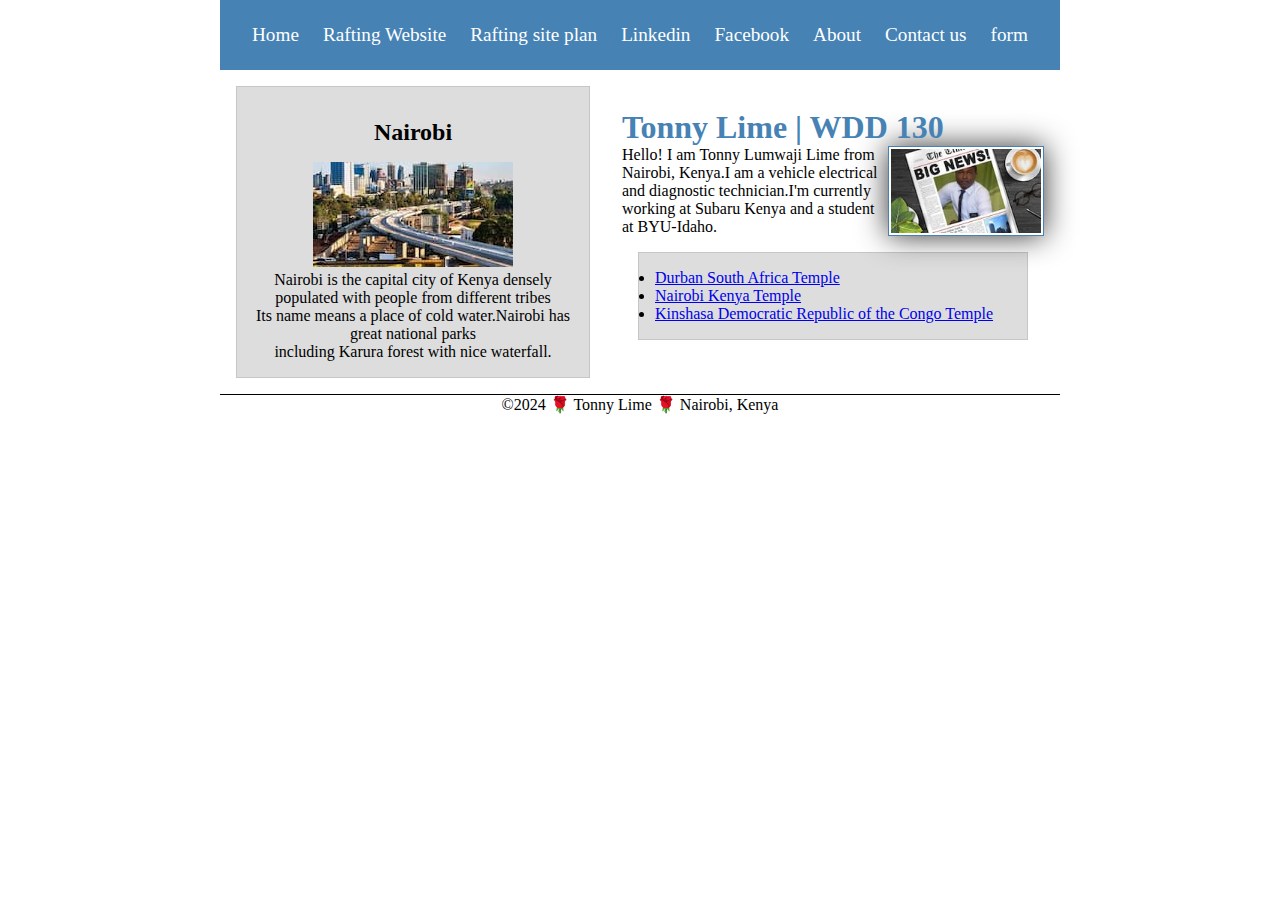
<file: index.html>
<!doctype html>
<html lang="en-US">
  <head>
    <meta charset="utf-8" />
    <meta name="viewport" content="width=device-width" />
    <title>Tonny Lime | WDD 130</title>
    <meta name="description" content="Tonny Lime,WDD130, site-plan-rafting">
    <meta name="author" content="Tonny Lime">
    <link rel="stylesheet" href="styles/styles.css">
  </head>
  <body>
    <header>
        <Nav>
            <a href="#">Home</a>
            <a href="wwr/">Rafting Website</a>
            <a href="wwr/site-plan-rafting.html">Rafting site plan</a>
            <a href="https://www.linkedin.com/in/tonny-lime-72348242/">Linkedin</a>
            <a href="https://web.facebook.com/tonny.lumwaji">Facebook</a>
            <a href="wwr/about.html"> About</a>
            <a href="wwr/contact.html">Contact us</a>
            <a href="quiz.html">form</a>

            
        </Nav>
    </header>
    <div class="grid">
    <main>
        <h1>Tonny Lime | WDD 130</h1>
        <img src="images/profile.jpg" alt="Tonny" width="200"/>
        <p>Hello! I am Tonny Lumwaji Lime from Nairobi, Kenya.I am a vehicle electrical <br>
            and diagnostic technician.I'm currently working at Subaru Kenya and a student <br>
            at BYU-Idaho.</p>
        <ul class="box">
          <li><a href="https://www.churchofjesuschrist.org/temples/details/durban-south-africa-temple?lang=eng">Durban South Africa Temple</a></li>
          <li><a href="https://www.churchofjesuschrist.org/temples/details/nairobi-kenya-temple?lang=eng">Nairobi Kenya Temple</a></li>
          <li><a href="https://www.churchofjesuschrist.org/temples/details/kinshasa-democratic-republic-of-the-congo-temple?lang=eng">Kinshasa Democratic Republic of the Congo Temple</a></li>
        </ul>

    </main>
    <aside class="box">
      <h2>Nairobi</h2>
      <img src="images/nairobi.jpg" alt="Nairobi">
      <p>Nairobi is the capital city of Kenya densely populated with people from different tribes <br>
        Its name means a place of cold water.Nairobi has great national parks <br>including Karura forest with nice waterfall.
      </p>
    </aside>
    </div>
    <footer>
        <p>©2024 🌹 Tonny Lime 🌹 Nairobi, Kenya</p>
        
    </footer>

  </body>
  <!--27/6/2024-->
</html>
</file>
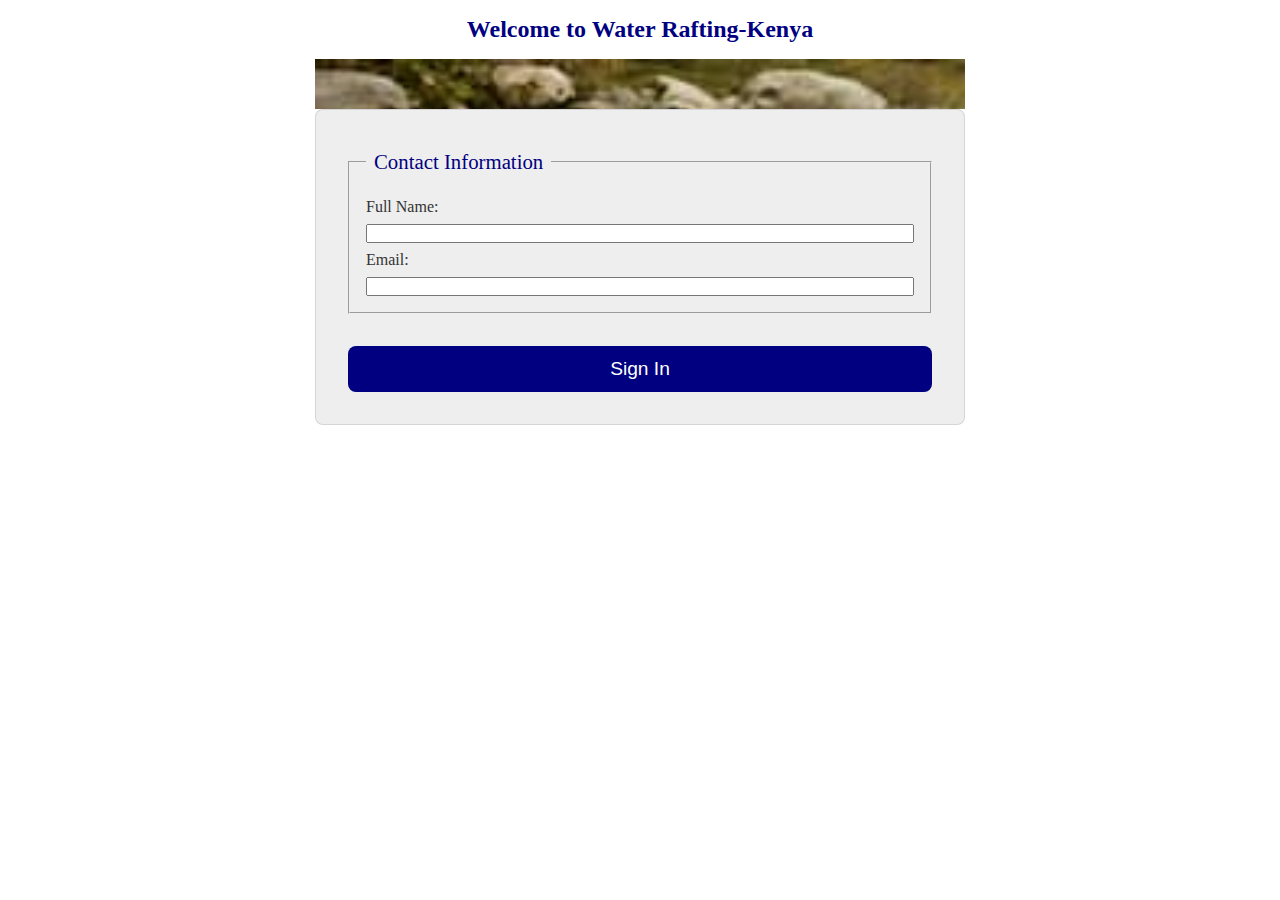
<file: wwr/index.html>
<!DOCTYPE html>
<html lang="en">
<head>
    <meta charset="UTF-8">
    <meta name="viewport" content="width=device-width, initial-scale=1.0">
    <title>WDD130 | WATER RAFTING | TONNY LIME</title>
    <link rel="stylesheet" href="styles/home.css">
</head>
<body>
    <header>

    </header>
    <main>
        <h1>Welcome to Water Rafting-Kenya</h1>
        <div class="container">
            <img src="images/people.jpg" class="img" alt="rafting logo image">
        </div>
        <form action="about.html">
            <fieldset>
                <legend>Contact Information</legend>
                <label for="fullname">Full Name:</label>
                <input type="text" id="fullname" name="fullname">
                <label for="useremail">Email:</label>
                <input type="email" id="useremail" name="useremail">
            </fieldset>
            <button type="submit">Sign In</button>
        </form>
    </main>
    <footer></footer>
</body>
</html>
</file>
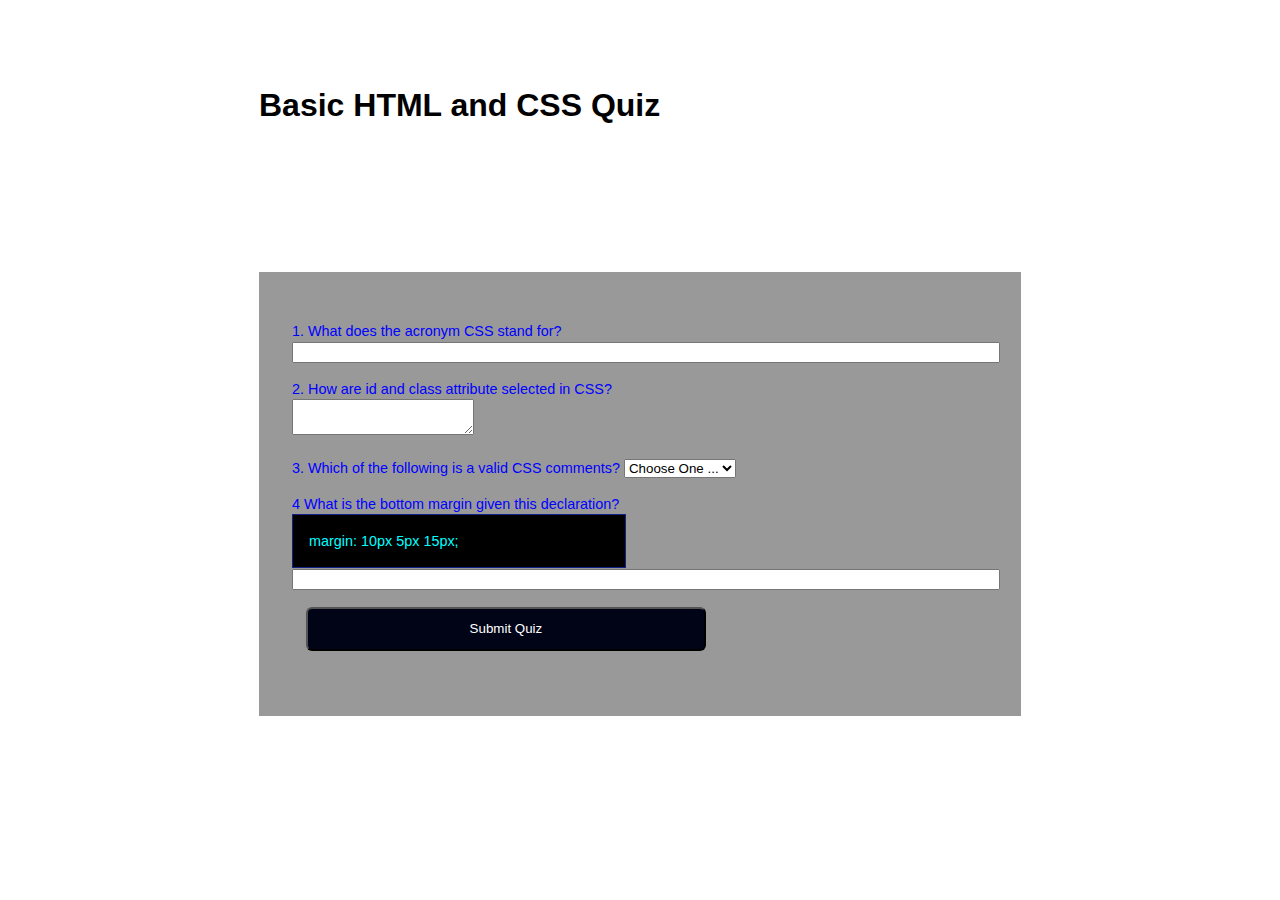
<file: quiz.html>
<!DOCTYPE html>
<html lang="en">
<head>
    <meta charset="UTF-8">
    <meta name="viewport" content="width=device-width, initial-scale=1.0">
    <title>Document</title>
    <link rel="stylesheet" href="wwr/styles/quiz.css">
</head>
<body>
    <header>
        <h1>Basic HTML and CSS Quiz</h1>
    </header>
    <main>
        <form method="get" class="wf1">
            <label for="">1. What does the acronym CSS stand for?</label> 
            <input type="text">
            <label for="">2. How are id and class attribute selected in CSS?</label> 
            <textarea name="" id=""></textarea>
            <label for="">3. Which of the following is a valid CSS comments?
                    <select name="" id="">
                        <option value="">Choose One ...</option>
                    </select>
            </label>
            <label for="">4 What is the bottom margin given this declaration?</label>
                  <div>margin: 10px 5px 15px;</div>
            <input type="text">
            <input type="submit" value="Submit Quiz">
            
        </form>
    </main>
    <footer></footer>
</body>
</html>
</file>
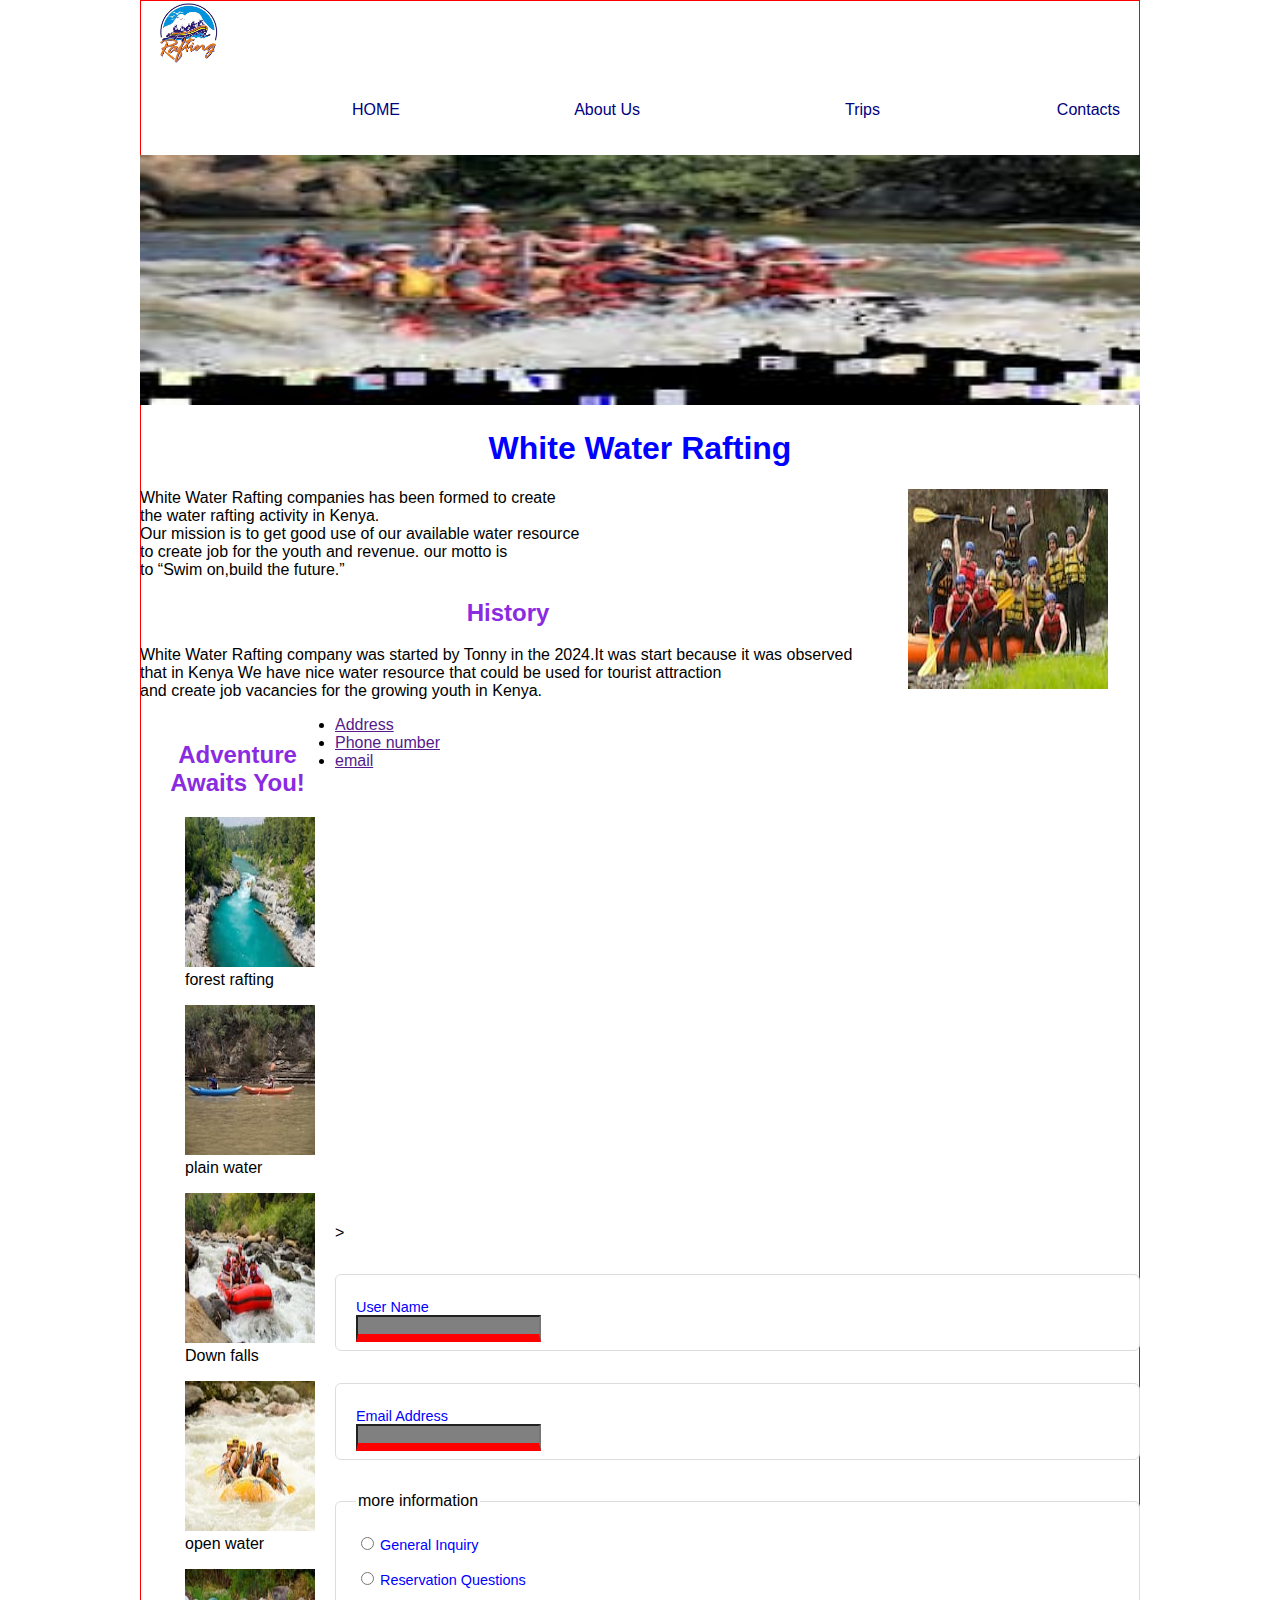
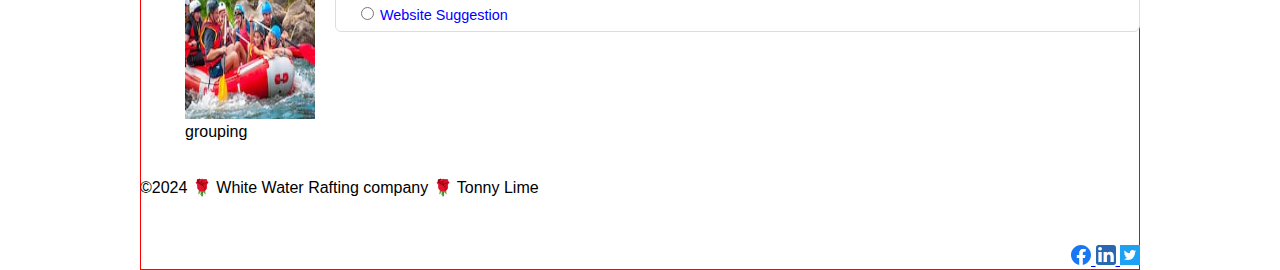
<file: wwr/contact.html>
<!DOCTYPE html>
<html lang="en">
<head>
    <meta charset="UTF-8">
    <meta name="viewport" content="width=device-width, initial-scale=1.0">
    <title>contact html</title>
    <link rel="stylesheet" href="styles/contact.css">
</head>
<body>
    <header>
            <img src="images/logo.png" alt="wwr logo"class="logo">
            <nav class="nav">
                <ul class="navigation">
                    <li><a href="index.html">HOME</a></li>
                    <li><a href="about.html">About Us</a></li>
                    <li><a href="trips.html">Trips</a></li>
                    <li><a href="contact.html">Contacts</a></li>

                </ul>
            </nav>
    </header>
    <main>
            <img src="images/large.jpg" alt="" height=" 250px" width="1000px"class="hero1">
            <h1>White Water Rafting</h1>
                <img src="images/happy.jpg" alt="" width="200px" height="100"class="article">
                <p>White Water Rafting companies has been formed to create <br> the water rafting activity  in 
                Kenya. <br> Our mission is to get good use of our available water resource <br>to create job  for the  youth and revenue.
                our motto is <br> to <q>Swim on,build the future.</q>
                </p>

         
            <h2>History</h2>
            <p>White Water Rafting company was started by Tonny in the 2024.It was start because it was observed <br>that 
            in Kenya We have nice water resource that could be used for tourist attraction <br> and create job vacancies for the growing
             youth in Kenya.</p>


        <div class="row">
            <h2>Adventure Awaits You!</h2>
            <span>
            <figure class="column" >
            <img src="images/river.jpg" alt="" width="130px" height="150px">
            <figcaption>forest rafting</figcaption>
            </figure>
            <figure class="column">
            <img src="images/swim.jpg" alt="" width="130px" height="150px">
            <figcaption> plain water</figcaption>
            </figure>
            <figure class="column">
            <img src="images/swim1.jpg" alt="" width="130px" height="150">
            <figcaption>Down falls</figcaption>
            </figure>
            <figure class="column">
            <img src="images/people.jpg" alt="" width="130px" height="150">
            <figcaption>open water</figcaption>
            </figure>
            <figure class="column">
            <img src="images/people1.jpg" alt="" width="130px" height="150">
            <figcaption>grouping</figcaption>
            </figure>
            </span>
        </div>
        <section>

                <li><a href="">Address</a></li>
                <li><a href="">Phone number</a></li>
                <li><a href="">email</a></li>
                <iframe src="https://www.google.com/maps/embed?pb=!1m18!1m12!1m3!1d1994.
                3897745840363!2d36.844951457576784!3d-1.3074661024668874!2m3!1f0!2f0!3f0!3m2!1i1024!2i768!4f13.
                1!3m3!1m2!1s0x182f111ff89fb5ef%3A0xb9117550207a0ce!2sTop%20Yard!5e0!3m2!1sen!2ske!4v1720926822051
                !5m2!1sen!2ske" width="600" height="450" style="border:0;" allowfullscreen="" loading="lazy" referrerpolicy=
                "no-referrer-when-downgrade"></iframe>
        </section>>
        <form method="get" class="wf1">
            <fieldset>
                <label >User Name</label>
                <input type="text" id="username" name="username" required >
            </fieldset>
            <fieldset>
                <label for=""email> Email Address</label>
                <input type="text" id="email" name="email" required>

            </fieldset>
            <fieldset>
                <legend>more information</legend>
                <label><input type="radio" name="" value="">General Inquiry</label>
                <label><input type="radio" name="" value="">Reservation Questions</label>
                <label ><input type="radio" name="" value="">Website Suggestion</label>

            </fieldset>
        </form>
    </main>
    <footer>
            <p>©2024 🌹 White Water Rafting company 🌹 Tonny Lime</p>
            <nav class="sociallinks">
            <a href="https://web.facebook.com/tonny.lumwaji">
            <img src="images/facebook.svg" alt="Facebook" width="20rem">
            </a>

            <a href="https://www.linkedin.com/in/tonny-lime-72348242/">
            <img src="images/linkedin.svg" alt="Linkedin" width="20rem">
            </a>
            <a href=""></a>
            <img src="images/twitter.svg" alt="twitter" width="20rem">
            </nav>
    </footer>
</body>
</html>
</file>
<file: styles/styles.css>
* {
    margin: 0;
    padding: 0;
    box-sizing: 0;
}
nav {
    background-color: steelblue;
    padding: 1rem;
    display: flex;
    justify-content: space-evenly;
    align-items: center;

}
nav a {
    color: #fff;
    display: block;
    padding: 0.5rem;
    text-decoration: none;
    font-size: 1.2rem;
    font-weight: 700px;

}
h1 {
    color: steelblue;
    border-bottom: #000;
}
main img {
    width: 150px;
    height: auto;
    border: 1px solid steelblue;
    padding: 2px;
    box-shadow: 0 0 30px #333;
}
p {
    padding: 0px;
}
main {
    grid-column: 2/3;
    margin: 1rem;
}
aside {
    width: 20rem;
    margin: 1rem;
    border: 0.5px solid rgba(0,0,0,0.2); /* 1 */
    padding: 1rem;
    background-color: #eee;
    color: #333;
    text-align: center;
    position: relative;
    grid-column: 1/2;
    grid-row: 1/2;
}
aside img {
    width: 200px;
    height: auto;
}
footer{
    margin-top: 15px;
    border-top: 1px solid #000;
    text-align: center;
}
/* class selector */
.box{
    margin: 1rem;
    border: 1px solid rgba(0,0,0,0.1);
    padding: 1rem;
    background-color: #ddd;
    color: #000000;
}
aside {
    width: 20em;
    text-align: center;
}
main img {
    float: right;
}
aside h2 {
    padding:1rem;
    top: 47px;
    left: 150px;
}
header, .grid, footer {
    max-width: 840px;
    margin: 0 auto;
}
.grid {
    display: grid;
    align-items: center;
}
</file>
<file: wwr/styles/home.css>
.container{
    width: 650px;
    height: 50px;
    overflow: hidden;
    display: grid;
    margin: 0 auto;

}
.img{
    width: 100%;
}
* {
    margin: 0;
    padding: 0;
    box-sizing: border-box;
}
body {
    font-family: merriweather,georgia,serif;
    font-size: 1.2 em;
    color: #333;
    background-color: #fff;
}
header {
    margin: 0 auto;
    
}
h1{
    margin: 1rem;
    font-size: 1.5em;
    color: navy;
    text-align: center;
}
form{
    width: 650px;
    margin: 0 auto;
    padding: 1rem;
    border: 1px solid rgba(0,0,0,0.1);
    border-radius: 0.5rem;
    background-color: #eee;
    display: grid;
}
fieldset{
    display: grid;
    grid-gap: .5rem;
    margin: 1rem;
    border: ipx solid rgba(0,0,0,0.2);
    padding: 1rem;
}
legend{
    padding: 0.5rem;
    color: navy;
    font-size: 1.3em;
}
label{
    text-align: left;
    padding-right: 1rem;
}
button{
    margin: 1rem;
    background-color: navy;
    color: #fff;
    border: none;
    border-radius: .5rem;
    padding: .75rem;
    font-size: 1.2rem;
}
button:hover{
    background-color: darkgreen;
}
</file>
<file: wwr/styles/quiz.css>
body{
    margin: 0;
        display: grid;
        align-items: center;
        justify-content: center;
        height: 100vh;
        font-family: Acme, Arial, sans-serif;
        line-height: 1.4;
        
        

}
main{
    border:1px solid #999;
    background-color: #999;
    max-width: 760px;
    height: 100kv;
     
}
form {
    margin: 2rem;
}
div{
    display: flex;
    width: 300px;
    border: 1px solid rgb(17, 33, 133);
    color: white;
    
    align-content: center;
    background-color:black;
}
article,
header,
footer
select{
    display: block;
    b
}
input[type="radio"] {
	display: none;
	position: relative;
	caret-color: rgba(0, 0, 0, 0);
}

.stars {
	display: flex;
	flex-direction: row-reverse;
	justify-content: left;
}

.stars > label {
	color: gold;
	width: 30px;
	height: 30px;
	font-size: 2rem;
	margin-left: 5px;
	display: flex;
	align-items: center;
	caret-color: rgba(0, 0, 0, 0); /* remove blinking cursor*/
}
.wf1 input{
    max-width: 500px;
}

.stars > label:hover {
	color: #000;
}

.stars > label::before {
	content: "\2606";
}

.stars input:checked ~ label::before {
	content: "\2605";
}
/*-------------------------form styling------------------------------------*/
.wf1 input:required{
    border-bottom: solid 8px red;
}
.wf1 input:required:valid{
    border-bottom: solid 8px greenyellow;
}
.wf1 fieldset {
    margin: 2rem 0;
    border: 1px solid #ddd;
    border-radius: 6px;
    padding: .5rem 2%;
}
.wf1 label {
    display: block;
    padding-top: 1rem;
    color: blue;
    font-size: .9rem;
}
.wf1 div {
    padding: 1rem;
    color: aqua;
    font-size: .9rem;
}
.wf1 input[type="text"] {
    min-width: 700px;
    margin: 0,5rem;
}
.wf1 input[type="radio"],
.wf1 input[type="checkbox"]{
    margin-right: 6px;
}
.wf1 input[type="submit"]{
    bottom: none;
    background-color: rgb(1, 4, 23);
    color: white;
    border-radius: 6px;
    padding: .8rem;
    width: 96%;
    max-width: 400px;
    margin: 1rem 2% 2rem 2%;
    box-shadow: 1px 1px 4px #999;
}
</file>
<file: wwr/styles/contact.css>
@import url(https://fonts.google.com/specimen/Roboto);
* {
    box-sizing: border-box;


}
body {
    display: grid;
    border: 1px solid red;
    max-width: 1000px;
    margin: auto;
    align-items: center;
    
}
h1 {
    text-align: center;
    color: blue;
    grid-column: 2;

    display: grid;
    grid-template-rows: auto auto auto auto ;
    min-height: vh;

}
h2 {
    text-align: center;
    color: blueviolet;

}

.header {
    border: 1px solid rgba(0,0,0,0.2);
    max-width: 760px;
    margin: 1rem auto;
    display: grid;
    grid-template-columns: 400px 1fr 2fr;
    align-items: center;
}
.logo {
    margin: 0 0.35rem 0 1rem;
    width: 64px;
    height: auto;
}
nav {
    text-align: right;
    
}
.navigation {
    display: flex;
    list-style: none;
}
.navigation li {
    flex: 1 1 100%;
}
.navigation a {
    display: block;
    color: navy;
    padding: 20px;
    text-decoration: none;
}
.navigation a:hover {
    color: red;
    font-weight: 700;
    text-decoration: underline;
}
.hero {
    margin: auto;
    width: 760px;
}
.article {
    float: right;
    height: 200px;
    margin: 2rem;
    margin-top: 0;
}
.hero1 {
    align-items: center;
}

footer {

    display: grid;
    width: 1000px;
    align-content: center;
}






body {
    margin: 0;
        display: grid;
        align-items: center;
        justify-content: center;
        font-family: Acme, Arial, sans-serif;
        max-width: 1000px;
        margin: auto;
}
article,
header,
footer
section{
    display: grid;
}


.stars > label:hover {
	color: #000;
}

.stars > label::before {
	content: "\2606";
}

.stars input:checked ~ label::before {
	content: "\2605";
}
/*-------------------------form styling------------------------------------*/
.wf1 input:required{
    border-bottom: solid 8px red;
}
.wf1 input:required:valid{
    border-bottom: solid 8px greenyellow;
}
.wf1 fieldset {
    margin: 2rem 0;
    border: 1px solid #ddd;
    border-radius: 6px;
    padding: .5rem 2%;
}
.wf1 label {
    display: block;
    padding-top: 1rem;
    color: blue;
    font-size: .9rem;
}
.wf1 div {
    padding: 1rem;
    color: aqua;
    font-size: .9rem;
}
.wf1 input[type="text"] {
    background-color: grey;
}
.wf1 input[type="radio"],
.wf1 input[type="checkbox"]{
    margin-right: 6px;
}
.wf1 input[type="submit"]{
    bottom: none;
    background-color: palevioletred;
    color: white;
    border-radius: 6px;
    padding: .8rem;
    width: 96%;
    max-width: 400px;
    margin: 1rem 2% 2rem 2%;
    box-shadow: 1px 1px 4px #999;
}
.row{
float: left;
width: 19.5%;
padding: 5px;
}
.row::after{
    content: "";
    clear: both;
    display: table;
}
.sociallinks{
    display: block;
    float: right;
    gap: 10rem;
    margin-top: 2rem;

}
</file>
